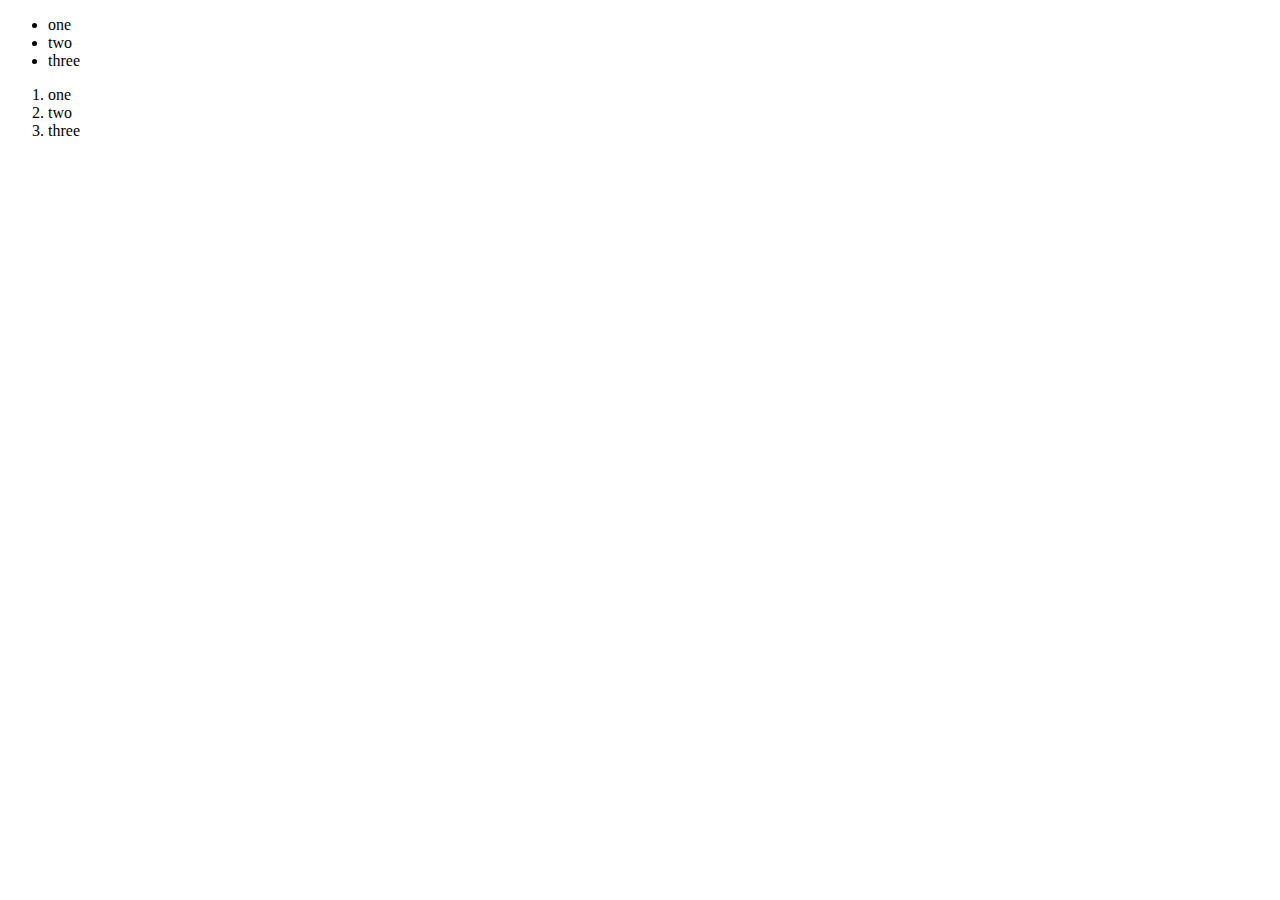
<file: dom manipulation.html>
<!DOCTYPE html>
<html lang="en">
<head>
    <meta charset="UTF-8">
    <title>Document</title>
</head>
<body>
    <div class="header">
    </div>
    <section id="container">
        <ul>
            <li class="first">one</li>
            <li class="second">two</li>
            <li class="third">three</li>
        </ul>
        <ol>
            <li class="first">one</li>
            <li class="second">two</li>
            <li class="third">three</li>
        </ol>
    </section>
    <div class="footer">
    </div>
    <script src="dommanip.js"></script>
</body>
</html>
</file>
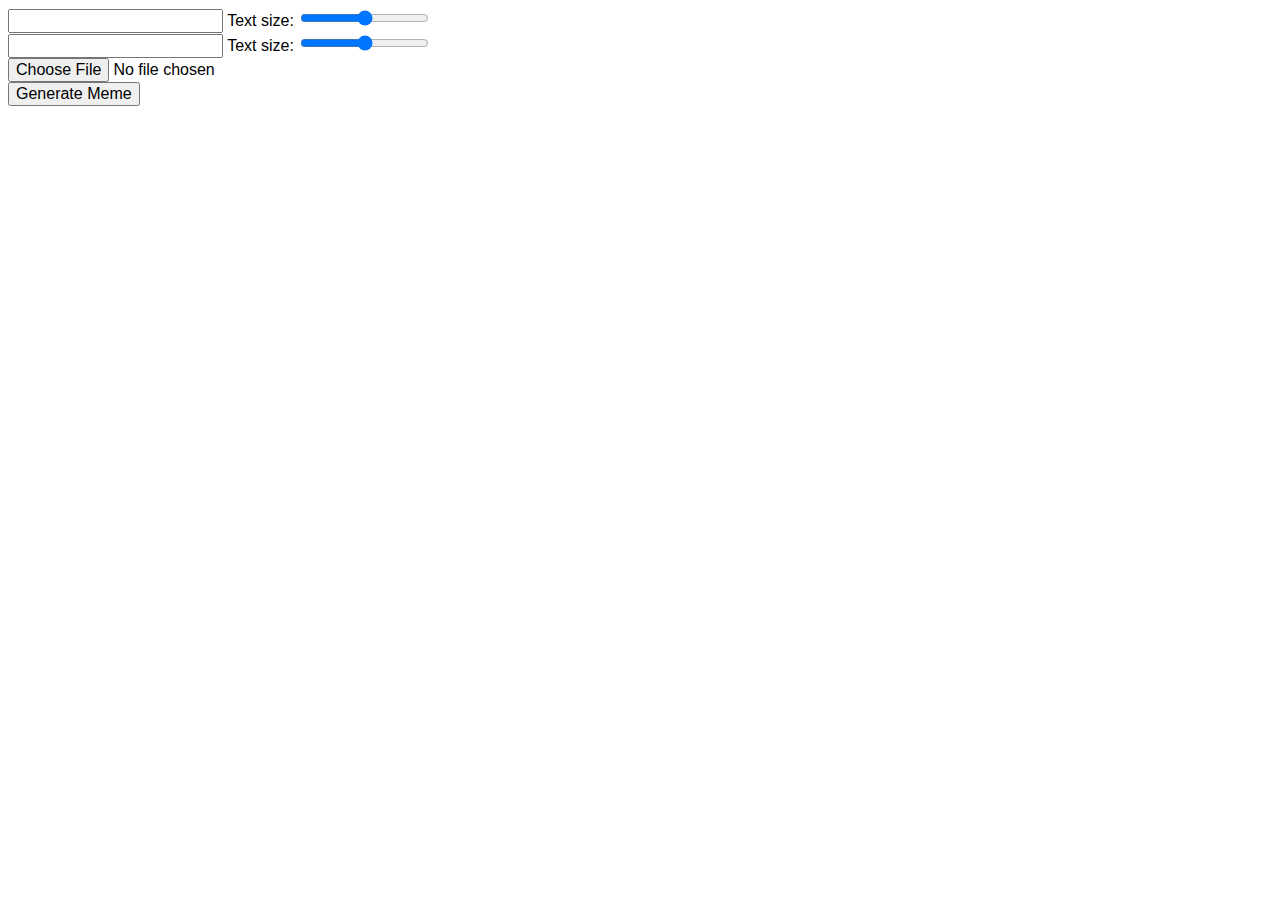
<file: memegenerator.html>
<!DOCTYPE html>
<html lang="en">
<head>
  <meta charset="UTF-8">
  <title>Meme Generate
  </title>

  <link rel="stylesheet" href="meme.css">

 

</head>

<body>
    <div>
        <input id="top-text"></input>
        Text size: <input type="range" id="top-text-size-input" min="0.05" max="0.25" value="0.15" step="0.01">
    </div>

    <div>
        <input id="bottom-text"></input>
        Text size: <input type="range" id="bottom-text-size-input" min="0.05" max="0.25" value="0.15" step="0.01">
    </div>

    <div>
        <input type="file" id="image-input" accept="image/*">
    </div>

    <div>
        <button id="generate-btn">Generate Meme</button>
    </div>

    <div>
        <canvas id="meme-canvas" title="Right click -> &quot;Save image as...&quot;"></canvas>
    </div>
    

    <script src= "meme.js"></script>

    </body>
    </html>
</file>
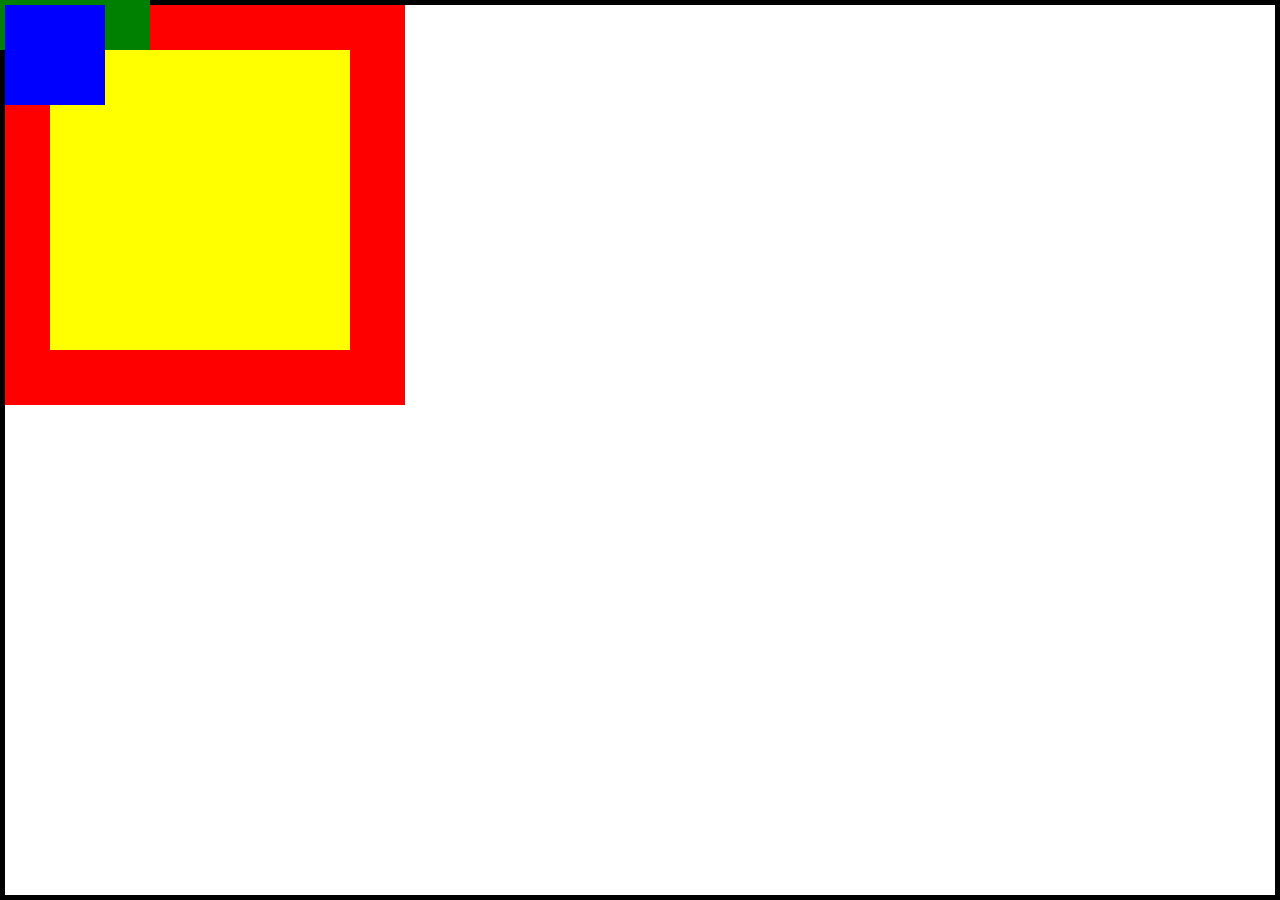
<file: mocks.html>
<!DOCTYPE html>
<html lang="en">
<head>
  <title>CSS Positioning Exercise</title>
  <link rel="stylesheet" href="mocks.css">
</head>
<body>
  <div class="one">
    <div class="two">
      <div class="three">
        <div class="four"></div>
      </div>
    </div>
  </div>
</body>
</html>
</file>
<file: meme.css>
:root {
    font-family: Arial, Helvetica, sans-serif;
    font-size: 16px;
    
}

* {
    font: inherit;
    align-items: center;
}

#meme-canvas {
    width: 400px;
}
</file>
<file: mocks.css>
body {
    margin: 0;
    border: 5px solid black;
    height: 100vh;
    position: relative;
    box-sizing: border-box;
  }
  
  .one {
    width: 400px;
    height: 400px;
    background-color: red;
  }
  
  .two {
    width: 300px;
    height: 300px;
    background-color: yellow;
  }
  
  .three {
    width: 200px;
    height: 200px;
    background-color: green;
  }
  
  .four {
    width: 100px;
    height: 100px;
    background-color: blue;
  }
  
/* Exercises */

  .two,
.three,
.four {
  position: relative;
  top: 50px;
  left: 50px;
}

.four {
    position: absolute;
    right: 0;
  }

  .one {
    position: relative;
  }
  
  .three {
    position: absolute;
    bottom: 0;
    right: -200px;
  }
  
  .four {
    position: absolute;
    bottom: 0;
  }


.one {
  position: relative;
}

.two,
.four {
  position: absolute;
  bottom: 0;
  right: 0;
}

.three {
  position: absolute;
  top: -100px;
  left: -100px;
}


.two {
    position: fixed;
    bottom: 5px;
    right: 5px;
  }
  
  .three {
    position: absolute;
    top: -200px;
  }
  
  .four {
    position: fixed;
    top: 5px;
    left: 5px;
  }
</file>
